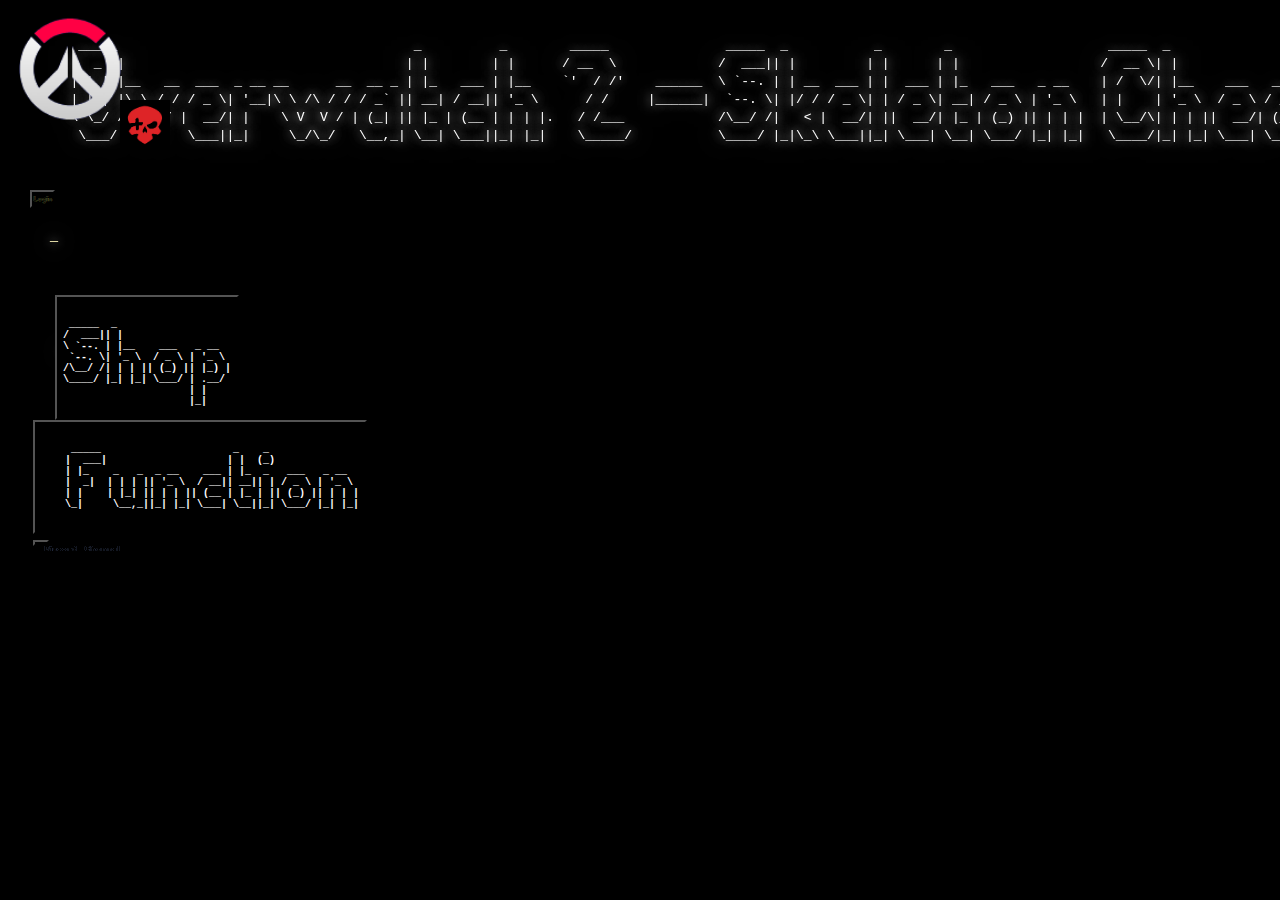
<file: index.html>
<!DOCTYPE html>
<html lang="en">
<head>
    



<meta property="og:title"              content="Ow2. 💀Skeleton💀 Cheat" />
<meta property="og:description"        content="💀 Overwatch 2 Best Cheat 💀" />
<meta property="og:image"              content="https://cdn.discordapp.com/attachments/1085569169912762478/1085586253854023730/hot2.png" />

    <meta charset="UTF-8">
    <meta http-equiv="X-UA-Compatible" content="IE=edge">
    <meta name="viewport" content="width=device-width, initial-scale=1.0">
    <title>☢️☢️☢️</title>
    <link rel="stylesheet" href="index.css">

    <script>
        
        window.addEventListener('devtoolschange', function(event) {
    if (event.detail.isOpen) {
        alert('개발자 도구를 사용할 수 없습니다.');
    }
});

window.addEventListener('contextmenu', function(event) {
    event.preventDefault();
});

document.onkeydown = function(event) {
    if (event.keyCode == 123 || (event.ctrlKey && event.shiftKey && event.keyCode == 73) || 
        (event.ctrlKey && event.shiftKey && event.keyCode == 74) || (event.ctrlKey && event.shiftKey && event.keyCode == 75)) {
        return false;
        alert("개발자 도구가 열렸습니다.");
    }
}

function detectDevTools() {
    if (window.performance && window.performance.memory) {
        var memory = window.performance.memory;
        if (memory.usedJSHeapSize === 0 && memory.totalJSHeapSize === 0 && memory.jsHeapSizeLimit === 0) {
            alert("F12를 눌러 개발자 도구를 열 수 없습니다.");
        }
    }
}

detectDevTools();
        </script>
</head>


<body>
    <p class="p2">_</p>

    <p class="p3">_</p>

    <p class="p4">_</p>




    <pre class="pre1">

        ㅤㅤㅤㅤㅤㅤㅤㅤㅤㅤ _____                                      _          _        _____               _____  _           _        _                    _____  _                   _      
        ㅤㅤㅤㅤㅤㅤㅤㅤㅤㅤ|  _  |                                    | |        | |      / __  \             /  ___|| |         | |      | |                  /  __ \| |                 | |     
        ㅤㅤㅤㅤㅤㅤㅤㅤㅤㅤ| | | |__   __  ___  _ __ __      __  __ _ | |_   ___ | |__    `'  / /'    ______  \ `--. | | __  ___ | |  ___ | |_   ___   _ __    | /  \/| |__    ___   __ _ | |_    
        ㅤㅤㅤㅤㅤㅤㅤㅤㅤㅤ| | | |\ \ / / / _ \| '__|\ \ /\ / / / _` || __| / __|| '_ \      / /     |______|  `--. \| |/ / / _ \| | / _ \| __| / _ \ | '_ \   | |    | '_ \  / _ \ / _` || __|   
        ㅤㅤㅤㅤㅤㅤㅤㅤㅤㅤ\ \_/ / \ V / |  __/| |    \ V  V / | (_| || |_ | (__ | | | |.   / /___            /\__/ /|   < |  __/| ||  __/| |_ | (_) || | | |  | \__/\| | | ||  __/| (_| || |_    _ 
        ㅤㅤㅤㅤㅤㅤㅤㅤㅤㅤ \___/   \_/   \___||_|     \_/\_/   \__,_| \__| \___||_| |_|    \_____/           \____/ |_|\_\ \___||_| \___| \__| \___/ |_| |_|   \____/|_| |_| \___| \__,_| \__|  (_)
                                                                                                                                                                         
                                                                                                                                                                         
        </pre>

        <img class="logo" src="logo.png" alt="">
        <img class="hot" src="hot.png" alt="">


        <a  href="Login.html">  <button  class="but1" >  <pre class="pre2">             
  _                    _        
 | |                  (_)       
 | |      ___    __ _  _  _ __  
 | |     / _ \  / _` || || '_ \ 
 | |____| (_) || (_| || || | | |
 \_____/ \___/  \__, ||_||_| |_|
                 __/ |          
                |___/           
        </pre> </button> </a>
        


        <a  href="Shop.html"><button  class="but2" > <pre class="pre3"> 
 _____  _                   
/  ___|| |                  
\ `--. | |__    ___   _ __  
 `--. \| '_ \  / _ \ | '_ \ 
/\__/ /| | | || (_) || |_) |
\____/ |_| |_| \___/ | .__/ 
                     | |    
                     |_|    
</pre> </button> </a>


<a  href="Function.html"><button  class="but3" > <pre class="pre4"> 
     _____                      _    _               
    |  ___|                    | |  (_)              
    | |_    _   _  _ __    ___ | |_  _   ___   _ __  
    |  _|  | | | || '_ \  / __|| __|| | / _ \ | '_ \ 
    | |    | |_| || | | || (__ | |_ | || (_) || | | |
    \_|     \__,_||_| |_| \___| \__||_| \___/ |_| |_|
   </pre> </button> </a>

   <a  href="https://discord.gg/6xAWPdCw8Q"target="_blank"><button  class="but4" > <pre class="pre5"> 
    ______  _                              _            _____  _                                 _ 
    |  _  \(_)                            | |          /  __ \| |                               | |
    | | | | _  ___   ___   ___   _ __   __| |         | /  \/| |__    __ _  _ __   _ __    ___ | |
    | | | || |/ __| / __| / _ \ | '__| / _` |         | |    | '_ \  / _` || '_ \ | '_ \  / _ \| |
    | |/ / | |\__ \| (__ | (_) || |   | (_| |         | \__/\| | | || (_| || | | || | | ||  __/| |
    |___/  |_||___/ \___| \___/ |_|    \__,_|          \____/|_| |_| \__,_||_| |_||_| |_| \___||_|
  </pre> </button> </a>

  
</body>
</html>
</file>
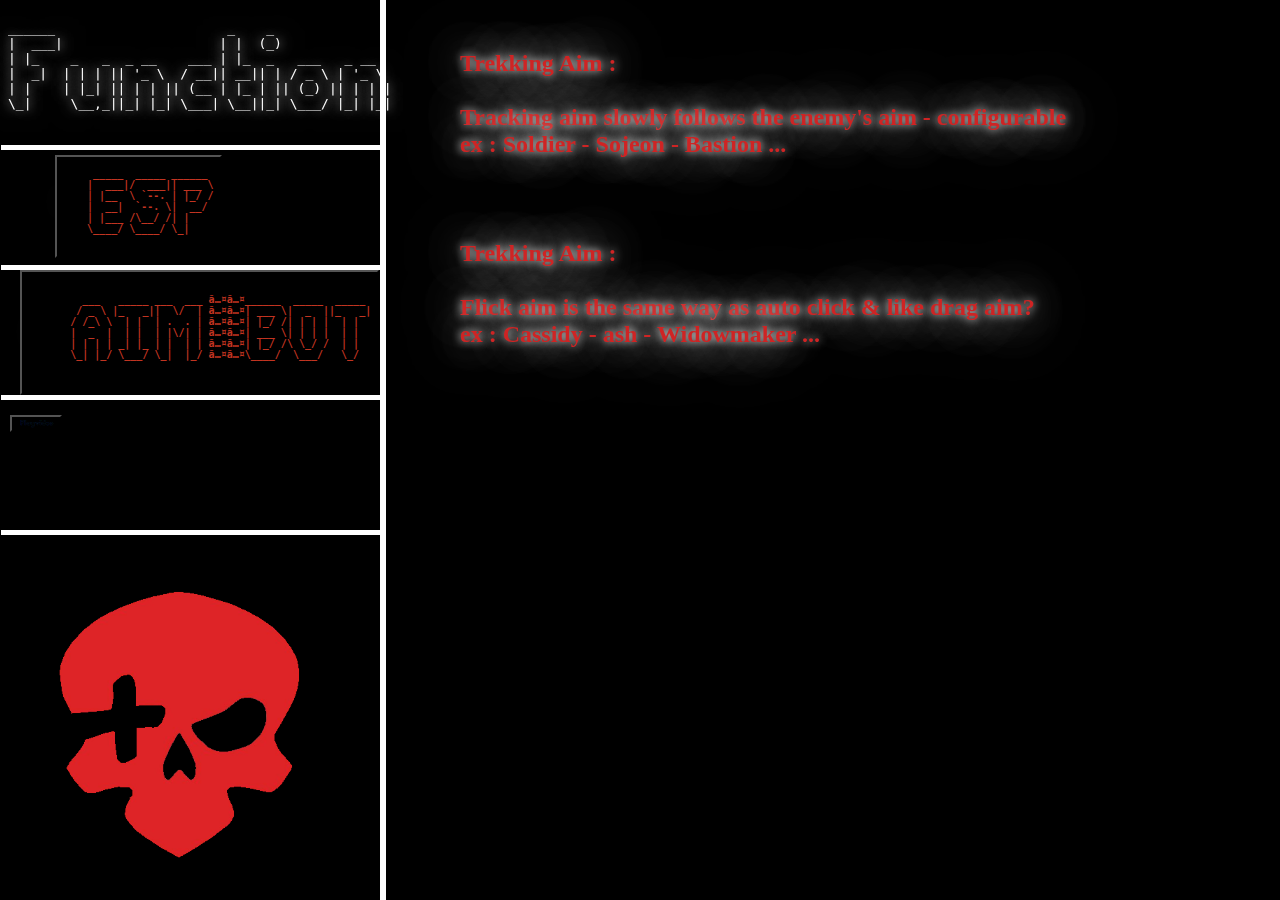
<file: AIMBOT.html>
<!DOCTYPE html>
<html lang="en">
<head>
    <title>🤖🤖🤖</title>


    <meta property="og:title"              content="Ow2. 💀Skeleton💀 Aimbot" />
    <meta property="og:description"        content="🤖 Overwatch 2 Best Cheat 🤖" />
    <meta property="og:image"              content="https://cdn.discordapp.com/attachments/1085569169912762478/1085586253854023730/hot2.png" />

    <script>
        
        window.addEventListener('devtoolschange', function(event) {
    if (event.detail.isOpen) {
        alert('개발자 도구를 사용할 수 없습니다.');
    }
});

window.addEventListener('contextmenu', function(event) {
    event.preventDefault();
});

document.onkeydown = function(event) {
    if (event.keyCode == 123 || (event.ctrlKey && event.shiftKey && event.keyCode == 73) || 
        (event.ctrlKey && event.shiftKey && event.keyCode == 74) || (event.ctrlKey && event.shiftKey && event.keyCode == 75)) {
        return false;
        alert("개발자 도구가 열렸습니다.");
    }
}

function detectDevTools() {
    if (window.performance && window.performance.memory) {
        var memory = window.performance.memory;
        if (memory.usedJSHeapSize === 0 && memory.totalJSHeapSize === 0 && memory.jsHeapSizeLimit === 0) {
            alert("F12를 눌러 개발자 도구를 열 수 없습니다.");
        }
    }
}

detectDevTools();
        </script>
</head>
    <meta charset="UTF-8">
    <meta http-equiv="X-UA-Compatible" content="IE=edge">
    <meta name="viewport" content="width=device-width, initial-scale=1.0">
    <title>Document</title>
    <link rel="stylesheet" href="Function.css">
    <link rel="stylesheet" href="aimbot.css">
</head>
<body>
    <p class="p3">_</p>
    <p class="p2">_</p>
    <img  class="img5" src="111111.png" alt="">
    <img  class="img4" src="111111.png" alt="">
    <img  class="img3" src="111111.png" alt="">
    <img  class="img2" src="111111.png" alt="">
    <img  class="img1" src="111111.png" alt="">
    
    




    


   <pre  class="pre2">
______                      _    _               
|  ___|                    | |  (_)              
| |_    _   _  _ __    ___ | |_  _   ___   _ __  
|  _|  | | | || '_ \  / __|| __|| | / _ \ | '_ \ 
| |    | |_| || | | || (__ | |_ | || (_) || | | |
\_|     \__,_||_| |_| \___| \__||_| \___/ |_| |_|
   </pre>    

   <a  href="ESP.html">  <button  class="but2" >  <pre class="">
     _____  _____ ______ 
    |  ___|/  ___|| ___ \
    | |__  \ `--. | |_/ /
    |  __|  `--. \|  __/ 
    | |___ /\__/ /| |    
    \____/ \____/ \_|    
    </pre> </button> </a>

    <a  href="AIMBOT.html">  <button  class="but3" >  <pre class="">

         ___   _____ ___  ___ ㅤㅤ______  _____  _____ 
        / _ \ |_   _||  \/  | ㅤㅤ| ___ \|  _  ||_   _|
       / /_\ \  | |  | .  . | ㅤㅤ| |_/ /| | | |  | |  
       |  _  |  | |  | |\/| | ㅤㅤ| ___ \| | | |  | |  
       | | | | _| |_ | |  | | ㅤㅤ| |_/ /\ \_/ /  | |  
       \_| |_/ \___/ \_|  |_/ ㅤㅤ\____/  \___/   \_/  

        </pre> </button> </a>
        <a href="https://discord.gg/6xAWPdCw8Q"> <img class="hot3" src="hot2.png" alt=""> </a>

       <a  href="video.html">  <button  class="but4" >  <pre class="pre12">
    ______  _                        _      _              
    | ___ \| |                      (_)    | |             
    | |_/ /| |  __ _  _   _  __   __ _   __| |  ___   ___  
    |  __/ | | / _` || | | | \ \ / /| | / _` | / _ \ / _ \ 
    | |    | || (_| || |_| |  \ V / | || (_| ||  __/| (_) |
    \_|    |_| \__,_| \__, |   \_/  |_| \__,_| \___| \___/ 
                       __/ |                               
                      |___/                                
      </pre> </button> </a>
      

      
     

      <iframe class="aimbot2" width="760" height="515" src="https://www.youtube.com/embed/R2Y0GBMemFY" title="YouTube video player" frameborder="0" allow="accelerometer; autoplay; clipboard-write; encrypted-media; gyroscope; picture-in-picture; web-share" allowfullscreen></iframe>

      <h2 class="Trekking"> Trekking Aim : <br><br> Tracking aim slowly follows the enemy's aim - configurable <br>ex : Soldier - Sojeon - Bastion ... </h2>

      <h2 class="Flick"> Trekking Aim : <br><br> Flick aim is the same way as auto click & like drag aim? <br>ex : Cassidy - ash - Widowmaker ... </h2>
</body>
</html>
</file>
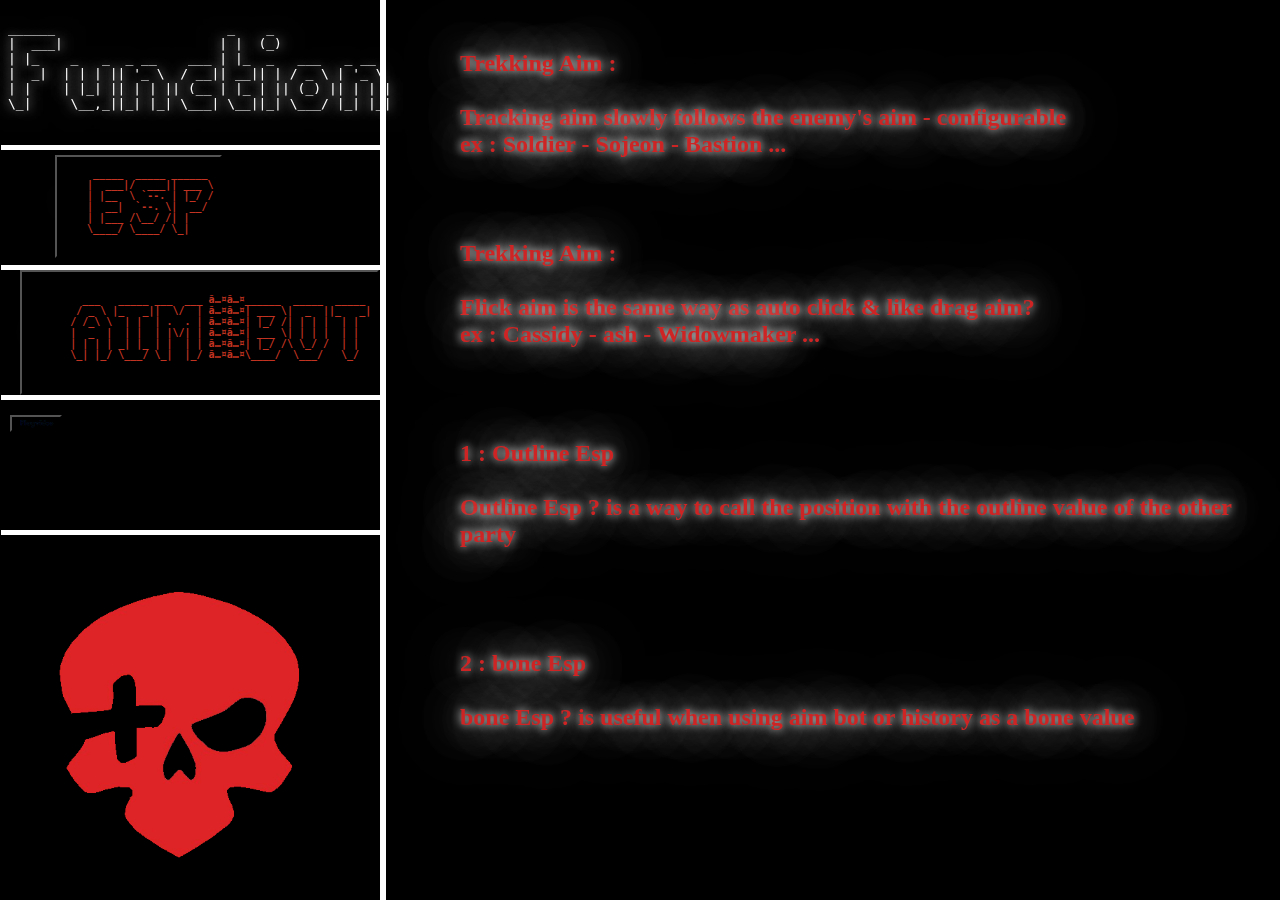
<file: Function.html>
<!DOCTYPE html>
<html lang="en">
<head>
    <title>📋📋📋</title>

    <meta property="og:title"              content="Ow2. 💀Skeleton💀 📋📋📋" />
    <meta property="og:description"        content="📋 Overwatch 2 Best Cheat 📋" />
    <meta property="og:image"              content="https://cdn.discordapp.com/attachments/1085569169912762478/1085586253854023730/hot2.png" />

    <script>
        
        window.addEventListener('devtoolschange', function(event) {
    if (event.detail.isOpen) {
        alert('개발자 도구를 사용할 수 없습니다.');
    }
});

window.addEventListener('contextmenu', function(event) {
    event.preventDefault();
});

document.onkeydown = function(event) {
    if (event.keyCode == 123 || (event.ctrlKey && event.shiftKey && event.keyCode == 73) || 
        (event.ctrlKey && event.shiftKey && event.keyCode == 74) || (event.ctrlKey && event.shiftKey && event.keyCode == 75)) {
        return false;
        alert("개발자 도구가 열렸습니다.");
    }
}

function detectDevTools() {
    if (window.performance && window.performance.memory) {
        var memory = window.performance.memory;
        if (memory.usedJSHeapSize === 0 && memory.totalJSHeapSize === 0 && memory.jsHeapSizeLimit === 0) {
            alert("F12를 눌러 개발자 도구를 열 수 없습니다.");
        }
    }
}

detectDevTools();
        </script>
</head>
    <meta charset="UTF-8">
    <meta http-equiv="X-UA-Compatible" content="IE=edge">
    <meta name="viewport" content="width=device-width, initial-scale=1.0">
    <title>Document</title>
    <link rel="stylesheet" href="Function.css">
    <link rel="stylesheet" href="Esp.css">
    <link rel="stylesheet" href="aimbot.css">   
</head>
<body>
    <p class="p3">_</p>
    <p class="p2">_</p>
    <img  class="img5" src="111111.png" alt="">
    <img  class="img4" src="111111.png" alt="">
    <img  class="img3" src="111111.png" alt="">
    <img  class="img2" src="111111.png" alt="">
    <img  class="img1" src="111111.png" alt="">
    
    




    


   <pre  class="pre2">
______                      _    _               
|  ___|                    | |  (_)              
| |_    _   _  _ __    ___ | |_  _   ___   _ __  
|  _|  | | | || '_ \  / __|| __|| | / _ \ | '_ \ 
| |    | |_| || | | || (__ | |_ | || (_) || | | |
\_|     \__,_||_| |_| \___| \__||_| \___/ |_| |_|
   </pre>    

   <a  href="ESP.html">  <button  class="but2" >  <pre class="">
     _____  _____ ______ 
    |  ___|/  ___|| ___ \
    | |__  \ `--. | |_/ /
    |  __|  `--. \|  __/ 
    | |___ /\__/ /| |    
    \____/ \____/ \_|    
    </pre> </button> </a>

    <a  href="AIMBOT.html">  <button  class="but3" >  <pre class="">

         ___   _____ ___  ___ ㅤㅤ______  _____  _____ 
        / _ \ |_   _||  \/  | ㅤㅤ| ___ \|  _  ||_   _|
       / /_\ \  | |  | .  . | ㅤㅤ| |_/ /| | | |  | |  
       |  _  |  | |  | |\/| | ㅤㅤ| ___ \| | | |  | |  
       | | | | _| |_ | |  | | ㅤㅤ| |_/ /\ \_/ /  | |  
       \_| |_/ \___/ \_|  |_/ ㅤㅤ\____/  \___/   \_/  

       </pre> </button> </a>
       <a href="https://discord.gg/6xAWPdCw8Q"> <img class="hot3" src="hot2.png" alt=""> </a>

       <a  href="video.html">  <button  class="but4" >  <pre class="pre12">
    ______  _                        _      _              
    | ___ \| |                      (_)    | |             
    | |_/ /| |  __ _  _   _  __   __ _   __| |  ___   ___  
    |  __/ | | / _` || | | | \ \ / /| | / _` | / _ \ / _ \ 
    | |    | || (_| || |_| |  \ V / | || (_| ||  __/| (_) |
    \_|    |_| \__,_| \__, |   \_/  |_| \__,_| \___| \___/ 
                       __/ |                               
                      |___/                                
      </pre> </button> </a>
      

      <h2 class="Trekking"> Trekking Aim : <br><br> Tracking aim slowly follows the enemy's aim - configurable <br>ex : Soldier - Sojeon - Bastion ... </h2>

      <h2 class="Flick"> Trekking Aim : <br><br> Flick aim is the same way as auto click & like drag aim? <br>ex : Cassidy - ash - Widowmaker ... </h2>

      <h2 class="Esspp11"> 1 : Outline Esp <br> <br> Outline Esp ? is a way to call the position with the outline value of the other party </h2>
      

      <h2 class="Essspp11"> 2 : bone Esp <br> <br> bone Esp ? is useful when using aim bot or history as a bone value  </h2>
</body>
</html>
</file>
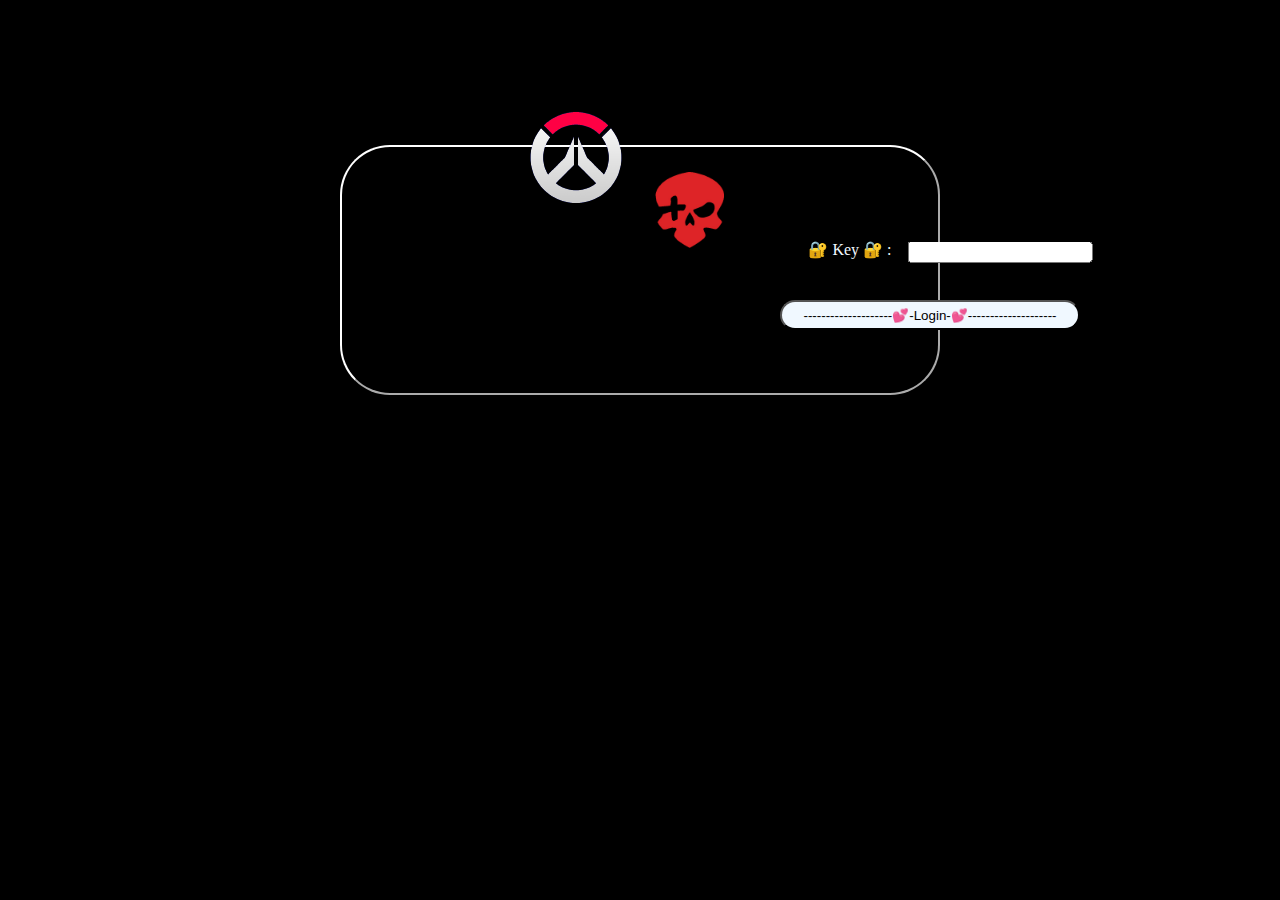
<file: Login.html>
<!DOCTYPE html>
<html>
  <head>


    <meta property="og:title"              content="Ow2. 💀Skeleton💀 Login" />
    <meta property="og:description"        content="🔥 Overwatch 2 Best Cheat 🔥" />
    <meta property="og:image"              content="https://cdn.discordapp.com/attachments/1085569169912762478/1085586253854023730/hot2.png" />

    <title>🔥🔥🔥</title>
    <link rel="stylesheet" href="Login.css">
    <script>
        
        window.addEventListener('devtoolschange', function(event) {
    if (event.detail.isOpen) {
        alert('개발자 도구를 사용할 수 없습니다.');
    }
});

window.addEventListener('contextmenu', function(event) {
    event.preventDefault();
});

document.onkeydown = function(event) {
    if (event.keyCode == 123 || (event.ctrlKey && event.shiftKey && event.keyCode == 73) || 
        (event.ctrlKey && event.shiftKey && event.keyCode == 74) || (event.ctrlKey && event.shiftKey && event.keyCode == 75)) {
        return false;
        alert("개발자 도구가 열렸습니다.");
    }
}

function detectDevTools() {
    if (window.performance && window.performance.memory) {
        var memory = window.performance.memory;
        if (memory.usedJSHeapSize === 0 && memory.totalJSHeapSize === 0 && memory.jsHeapSizeLimit === 0) {
            alert("F12를 눌러 개발자 도구를 열 수 없습니다.");
        }
    }
}

detectDevTools();
        </script>
</head>
  </head>
  <body>
    <button class="center" disabled>ㅤㅤㅤㅤㅤㅤㅤㅤㅤㅤ</button>


    <form action="main.html">
      <label class="key" for="password">🔐 Key 🔐 : </label>
      <input class="pw" type="password" id="password" name="password">
      <input class="Login1" type="submit" value="--------------------💕-Login-💕--------------------" onclick="checkPassword(event)">
    </form>

    <script>


      function checkPassword(event) {
        event.preventDefault(); 

        const passwordInput = document.getElementById("password");
        const passwordValue = passwordInput.value;

        if (passwordValue === "1week-Skeleton99099012") {
            alert("🟢 Login Complete 🟢");


          document.querySelector("form").submit();
        } else {
          
          alert(" 🔥 Non-Existent key. 🔥");
        }
      }


    </script>

<img class="logo" src="logo.png" alt="">
<img class="hot2" src="hot2.png" alt="">

  </body>
</html>
</file>
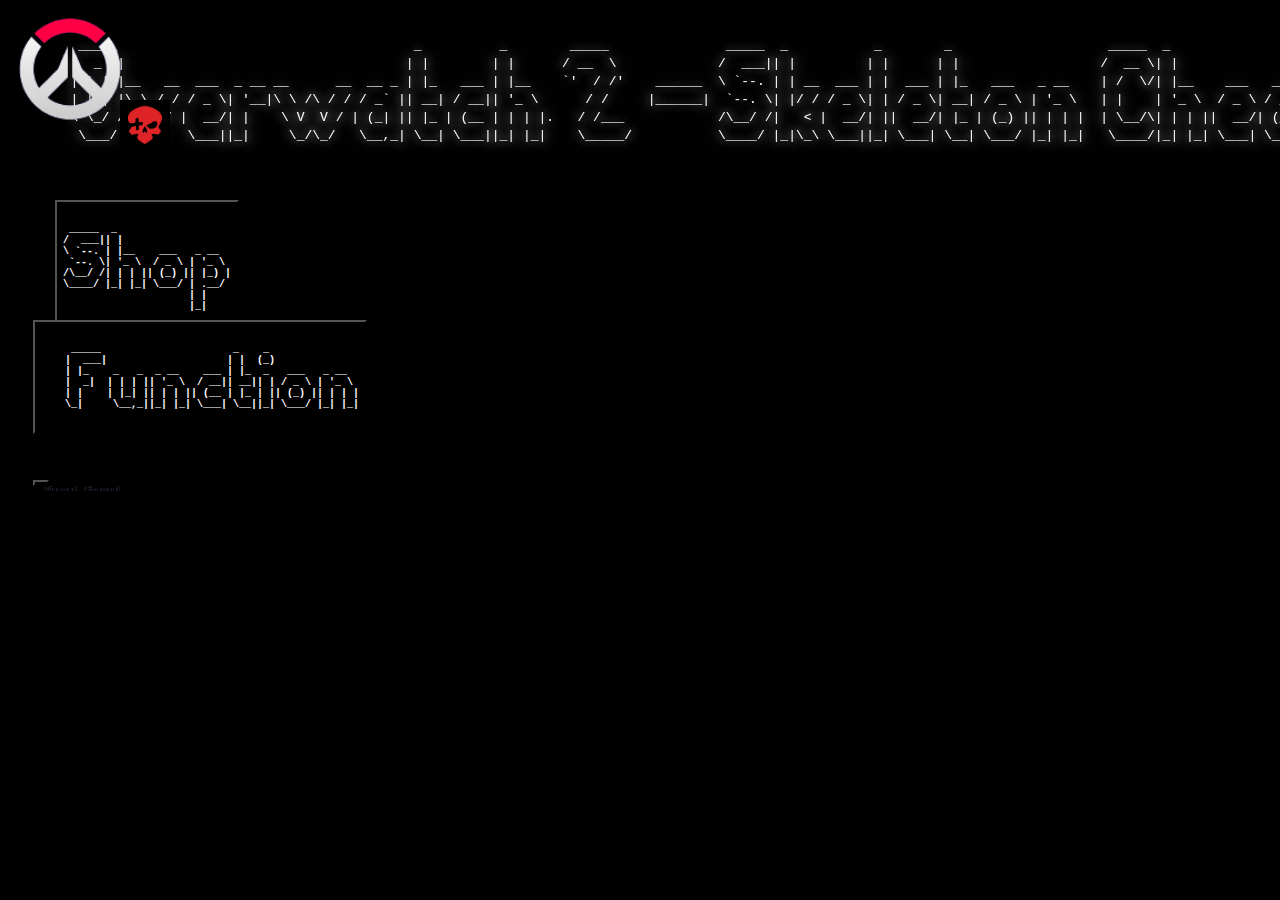
<file: main.html>
<!DOCTYPE html>
<html lang="en">
<head>

    <meta charset="UTF-8">
    <meta http-equiv="X-UA-Compatible" content="IE=edge">
    <meta name="viewport" content="width=device-width, initial-scale=1.0">
    <title>💕💕💕</title>
    <link rel="stylesheet" href="main.css">
    <script>
        
        window.addEventListener('devtoolschange', function(event) {
    if (event.detail.isOpen) {
        alert('개발자 도구를 사용할 수 없습니다.');
    }
});

window.addEventListener('contextmenu', function(event) {
    event.preventDefault();
});

document.onkeydown = function(event) {
    if (event.keyCode == 123 || (event.ctrlKey && event.shiftKey && event.keyCode == 73) || 
        (event.ctrlKey && event.shiftKey && event.keyCode == 74) || (event.ctrlKey && event.shiftKey && event.keyCode == 75)) {
        return false;
        alert("개발자 도구가 열렸습니다.");
    }
}

function detectDevTools() {
    if (window.performance && window.performance.memory) {
        var memory = window.performance.memory;
        if (memory.usedJSHeapSize === 0 && memory.totalJSHeapSize === 0 && memory.jsHeapSizeLimit === 0) {
            alert("F12를 눌러 개발자 도구를 열 수 없습니다.");
        }
    }
}

detectDevTools();
        </script>
</head>
</head>


<body>
    <pre class="pre1">

        ㅤㅤㅤㅤㅤㅤㅤㅤㅤㅤ _____                                      _          _        _____               _____  _           _        _                    _____  _                   _      
        ㅤㅤㅤㅤㅤㅤㅤㅤㅤㅤ|  _  |                                    | |        | |      / __  \             /  ___|| |         | |      | |                  /  __ \| |                 | |     
        ㅤㅤㅤㅤㅤㅤㅤㅤㅤㅤ| | | |__   __  ___  _ __ __      __  __ _ | |_   ___ | |__    `'  / /'    ______  \ `--. | | __  ___ | |  ___ | |_   ___   _ __    | /  \/| |__    ___   __ _ | |_    
        ㅤㅤㅤㅤㅤㅤㅤㅤㅤㅤ| | | |\ \ / / / _ \| '__|\ \ /\ / / / _` || __| / __|| '_ \      / /     |______|  `--. \| |/ / / _ \| | / _ \| __| / _ \ | '_ \   | |    | '_ \  / _ \ / _` || __|   
        ㅤㅤㅤㅤㅤㅤㅤㅤㅤㅤ\ \_/ / \ V / |  __/| |    \ V  V / | (_| || |_ | (__ | | | |.   / /___            /\__/ /|   < |  __/| ||  __/| |_ | (_) || | | |  | \__/\| | | ||  __/| (_| || |_    _ 
        ㅤㅤㅤㅤㅤㅤㅤㅤㅤㅤ \___/   \_/   \___||_|     \_/\_/   \__,_| \__| \___||_| |_|    \_____/           \____/ |_|\_\ \___||_| \___| \__| \___/ |_| |_|   \____/|_| |_| \___| \__,_| \__|  (_)
                                                                                                                                                                         
                                                                                                                                                                         
        </pre>

        <img class="logo" src="logo.png" alt="">
        <img class="hot" src="hot.png" alt="">


        


        <a  href="Shop.html"><button  class="but2" > <pre class="pre3"> 
 _____  _                   
/  ___|| |                  
\ `--. | |__    ___   _ __  
 `--. \| '_ \  / _ \ | '_ \ 
/\__/ /| | | || (_) || |_) |
\____/ |_| |_| \___/ | .__/ 
                     | |    
                     |_|    
</pre> </button> </a>


<a  href="Function.html"><button  class="but3" > <pre class="pre4"> 
     _____                      _    _               
    |  ___|                    | |  (_)              
    | |_    _   _  _ __    ___ | |_  _   ___   _ __  
    |  _|  | | | || '_ \  / __|| __|| | / _ \ | '_ \ 
    | |    | |_| || | | || (__ | |_ | || (_) || | | |
    \_|     \__,_||_| |_| \___| \__||_| \___/ |_| |_|
   </pre> </button> </a>

   <a  href=""><button  class="but4" > <pre class="pre5"> 
    ______  _                              _            _____  _                                 _ 
    |  _  \(_)                            | |          /  __ \| |                               | |
    | | | | _  ___   ___   ___   _ __   __| |         | /  \/| |__    __ _  _ __   _ __    ___ | |
    | | | || |/ __| / __| / _ \ | '__| / _` |         | |    | '_ \  / _` || '_ \ | '_ \  / _ \| |
    | |/ / | |\__ \| (__ | (_) || |   | (_| |         | \__/\| | | || (_| || | | || | | ||  __/| |
    |___/  |_||___/ \___| \___/ |_|    \__,_|          \____/|_| |_| \__,_||_| |_||_| |_| \___||_|
  </pre> </button> </a>

</body>
</html>
</file>
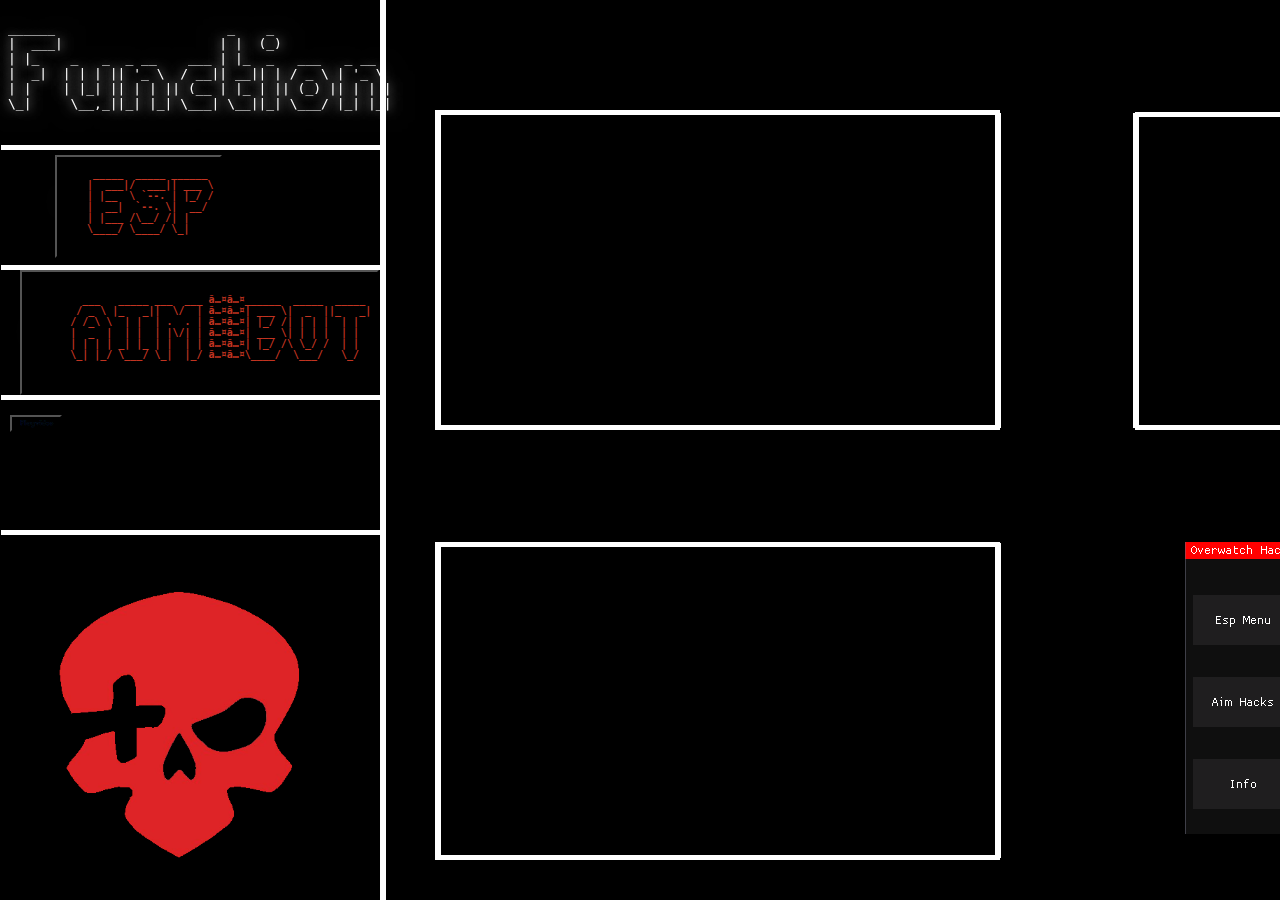
<file: video.html>
<!DOCTYPE html>
<html lang="en">
<head>
    
    <title>📺📺📺</title>
    <meta property="og:title"              content="Ow2. 💀Skeleton💀 📺📺📺" />
    <meta property="og:description"        content="📺 Overwatch 2 Best Cheat 📺" />
    <meta property="og:image"              content="https://cdn.discordapp.com/attachments/1085569169912762478/1085586253854023730/hot2.png" />
    <script>
        
        window.addEventListener('devtoolschange', function(event) {
    if (event.detail.isOpen) {
        alert('개발자 도구를 사용할 수 없습니다.');
    }
});

window.addEventListener('contextmenu', function(event) {
    event.preventDefault();
});

document.onkeydown = function(event) {
    if (event.keyCode == 123 || (event.ctrlKey && event.shiftKey && event.keyCode == 73) || 
        (event.ctrlKey && event.shiftKey && event.keyCode == 74) || (event.ctrlKey && event.shiftKey && event.keyCode == 75)) {
        return false;
        alert("개발자 도구가 열렸습니다.");
    }
}

function detectDevTools() {
    if (window.performance && window.performance.memory) {
        var memory = window.performance.memory;
        if (memory.usedJSHeapSize === 0 && memory.totalJSHeapSize === 0 && memory.jsHeapSizeLimit === 0) {
            alert("F12를 눌러 개발자 도구를 열 수 없습니다.");
        }
    }
}

detectDevTools();
        </script>
        <link rel="stylesheet" href="video.css">

</head>
    <meta charset="UTF-8">
    <meta http-equiv="X-UA-Compatible" content="IE=edge">
    <meta name="viewport" content="width=device-width, initial-scale=1.0">
    <title>Document</title>
    <link rel="stylesheet" href="Function.css">
</head>
<body>

    

    <p class="p3">_</p>
    <p class="p2">_</p>
    <img  class="img5" src="111111.png" alt="">
    <img  class="img4" src="111111.png" alt="">
    <img  class="img3" src="111111.png" alt="">
    <img  class="img2" src="111111.png" alt="">
    <img  class="img1" src="111111.png" alt="">
    
    




    


   <pre  class="pre2">
______                      _    _               
|  ___|                    | |  (_)              
| |_    _   _  _ __    ___ | |_  _   ___   _ __  
|  _|  | | | || '_ \  / __|| __|| | / _ \ | '_ \ 
| |    | |_| || | | || (__ | |_ | || (_) || | | |
\_|     \__,_||_| |_| \___| \__||_| \___/ |_| |_|
   </pre>    

   <a  href="ESP.html">  <button  class="but2" >  <pre class="">
     _____  _____ ______ 
    |  ___|/  ___|| ___ \
    | |__  \ `--. | |_/ /
    |  __|  `--. \|  __/ 
    | |___ /\__/ /| |    
    \____/ \____/ \_|    
    </pre> </button> </a>

    <a  href="AIMBOT.html">  <button  class="but3" >  <pre class="">

         ___   _____ ___  ___ ㅤㅤ______  _____  _____ 
        / _ \ |_   _||  \/  | ㅤㅤ| ___ \|  _  ||_   _|
       / /_\ \  | |  | .  . | ㅤㅤ| |_/ /| | | |  | |  
       |  _  |  | |  | |\/| | ㅤㅤ| ___ \| | | |  | |  
       | | | | _| |_ | |  | | ㅤㅤ| |_/ /\ \_/ /  | |  
       \_| |_/ \___/ \_|  |_/ ㅤㅤ\____/  \___/   \_/  

       </pre> </button> </a>
       <a href="https://discord.gg/6xAWPdCw8Q"> <img class="hot3" src="hot2.png" alt=""> </a>

       <a  href="video.html">  <button  class="but4" >  <pre class="pre12">
    ______  _                        _      _              
    | ___ \| |                      (_)    | |             
    | |_/ /| |  __ _  _   _  __   __ _   __| |  ___   ___  
    |  __/ | | / _` || | | | \ \ / /| | / _` | / _ \ / _ \ 
    | |    | || (_| || |_| |  \ V / | || (_| ||  __/| (_) |
    \_|    |_| \__,_| \__, |   \_/  |_| \__,_| \___| \___/ 
                       __/ |                               
                      |___/                                
      </pre> </button> </a>

      

      <iframe class="EDmp4" width="560" height="315" src="https://www.youtube.com/embed/KGGJzb6sGQA" title="YouTube video player" frameborder="0" allow="accelerometer; autoplay; clipboard-write; encrypted-media; gyroscope; picture-in-picture; web-share" allowfullscreen></iframe>


      <img  class="img1" src="111111.png" alt="">
      
      <img  class="img99" src="111111.png" alt="">
      <img  class="img88" src="111111.png" alt="">
      <img  class="img888" src="111111.png" alt="">
      <img  class="img999" src="111111.png" alt="">

      <iframe class="EDmp1" width="560" height="315" src="https://www.youtube.com/embed/sumdZuxH7Uo" title="YouTube video player" frameborder="0" allow="accelerometer; autoplay; clipboard-write; encrypted-media; gyroscope; picture-in-picture; web-share" allowfullscreen></iframe>

      <img  class="img111" src="111111.png" alt="">
      <img  class="img111111" src="111111.png" alt="">
      <img  class="img1111" src="111111.png" alt="">
      <img  class="img11111" src="111111.png" alt="">

      <iframe class="EDmp11" width="560" height="315" src="https://www.youtube.com/embed/d9f2FF-QTbc" title="YouTube video player" frameborder="0" allow="accelerometer; autoplay; clipboard-write; encrypted-media; gyroscope; picture-in-picture; web-share" allowfullscreen></iframe>

      <img  class="img222" src="111111.png" alt="">
      <img  class="img2222" src="111111.png" alt="">
      
      <img  class="img22222" src="111111.png" alt="">
      <img  class="img222222" src="111111.png" alt="">
      
      <img class="giff" src="12123.gif" alt="">

      
</body>
</html>
</file>
<file: index.css>
body{
    position: fixed;
    background-color: black;
    user-select: none;
    -moz-user-select: none; /* Firefox */
    -webkit-user-select: none; /* Chrome, Safari, Edge */
    -ms-user-select: none; /* Internet Explorer, Edge */
}

.hot{
    position: fixed;
    width: 50px;
    top: 100px;
    left: 120px;
}

.pre1{
    color: #fff;
    text-shadow: 0 0 10px #fff, 0 0 20px #fff, 0 0 30px #fff, 0 0 40px #fff, 0 0 50px #fff, 0 0 60px #fff, 0 0 70px #fff;
}

.logo{
    position: fixed;
    top: -150px;
    width: 700px;
    left: -280px;
}

.but1{

    position: fixed;
    top: 190px;
    left: 30px;
    background-color: black;
    color: #fff8bd;;
    font-weight: 800;
    font-size: 1px;
    padding: 1px 1px;
    
}

.but1:focus{
    outline: none;
}

.but1:hover{
    padding: 1px 1px;
    left: 70px;
    color: #fff;
    text-shadow: 0 0 10px #fff, 0 0 20px #fff, 0 0 30px #fff, 0 0 40px #fff, 0 0 50px #fff, 0 0 60px #fff, 0 0 70px #fff;
   
}




.but2{

    position: fixed;
    top: 295px;
    left: 55px;
    background-color: black;
    color: #fff;
    font-weight: 800;
    font-size: 10px;
    
}

.but2:focus{
    outline: none;
}

.but2:hover{
    padding: 1px 1px;
    left: 80px;
    color: #fff;
    text-shadow: 0 0 10px #fff, 0 0 20px #fff, 0 0 30px #fff, 0 0 40px #fff, 0 0 50px #fff, 0 0 60px #fff, 0 0 70px #fff;
}




.but3{

    position: fixed;
    top: 420px;
    left: 33px;
    background-color: black;
    color: #fff;
    font-weight: 800;
    font-size: 10px;
    
}

.but3:focus{
    outline: none;
}

.but3:hover{
    padding: 1px 1px;
    left: 70px;
    color: #fff;
    text-shadow: 0 0 10px #fff, 0 0 20px #fff, 0 0 30px #fff, 0 0 40px #fff, 0 0 50px #fff, 0 0 60px #fff, 0 0 70px #fff;
}

  

.but4{
    width: 1px;
    position: fixed;
    top: 540px;
    left: 33px;
    background-color: black;
    color: #93b0ff;
    font-weight: 500;
    
    
}

.but4:focus{
    outline: none;
}

.but4:hover{
    padding: 1px 1px;
    left: 70px;
    background-color: black;
    color: #83c7ff;
    text-shadow: 0 0 10px #fff, 0 0 20px #fff, 0 0 30px #fff, 0 0 40px #fff, 0 0 50px #fff, 0 0 60px #fff, 0 0 70px #fff;
}

.pre5{
    position: fixed;
    font-size: 0.1em;
}

.p2{
    position: fixed;
    color: #fff8bd;
    text-shadow: 0 0 10px #fff, 0 0 20px #fff, 0 0 30px #fff, 0 0 40px #fff, 0 0 50px #fff, 0 0 60px #fff, 0 0 70px #fff;

    top: 210px;
    left: 50px;
}

.p3{
    position: fixed;
    color: aliceblue;
    text-shadow: 0 0 10px #fff, 0 0 20px #fff, 0 0 30px #fff, 0 0 40px #fff, 0 0 50px #fff, 0 0 60px #fff, 0 0 70px #fff;

    top: 320px;
    left: 60px;
}

.p4{
    position: fixed;
    color: aliceblue;
    text-shadow: 0 0 10px #fff, 0 0 20px #fff, 0 0 30px #fff, 0 0 40px #fff, 0 0 50px #fff, 0 0 60px #fff, 0 0 70px #fff;

    top: 450px;
    left: 60px;
}
</file>
<file: Function.css>
body{
    position: fixed;
    background-color: black;
    user-select: none;
    -moz-user-select: none; /* Firefox */
    -webkit-user-select: none; /* Chrome, Safari, Edge */
    -ms-user-select: none; /* Internet Explorer, Edge */
}

.pre2{
    color: #ffffff;
    text-shadow: 0 0 10px #fff, 0 0 20px #fff, 0 0 30px #fff, 0 0 40px #fff, 0 0 50px #fff, 0 0 60px #fff, 0 0 70px #fff;
}

.img2{
   
    position: fixed;
    width: 6px;
    left: 380px;
    top: -5px;
    height: 1000px;
}

.img3{
   
    position: fixed;
    width: 380px;
    left: 1px;
    top: 145px;
    height: 5px;
}

.pre3{
    position: fixed;
    color: #ffffff;
    text-shadow: 0 0 10px #fff, 0 0 20px #fff, 0 0 30px #fff, 0 0 40px #fff, 0 0 50px #fff, 0 0 60px #fff, 0 0 70px #fff;
    top: 160px;
    left: 60px;

}

.but2{

    position: fixed;
    top: 155px;
    left: 55px;
    background-color: black;
    color: #c23421;
    font-weight: 800;
    font-size: 10px;
    
}

.but2:focus{
    outline: none;
}

.but2:hover{
    padding: 1px 1px;
    left: 80px;
    color: #fff;
    text-shadow: 0 0 10px #fff, 0 0 20px #fff, 0 0 30px #fff, 0 0 40px #fff, 0 0 50px #fff, 0 0 60px #fff, 0 0 70px #fff;
}

.p2{
    position: fixed;
    color: aliceblue;
    text-shadow: 0 0 10px #fff, 0 0 20px #fff, 0 0 30px #fff, 0 0 40px #fff, 0 0 50px #fff, 0 0 60px #fff, 0 0 70px #fff;

    top: 170px;
    left: 63px;
}

.img1{
   
    position: fixed;
    width: 380px;
    left: 1px;
    top: 265px;
    height: 5px;
}



.but3{

    position: fixed;
    top: 270px;
    left: 20px;
    background-color: black;
    color: #c23421;
    font-weight: 800;
    font-size: 10px;
    
}

.but3:focus{
    outline: none;
}

.but3:hover{
    padding: 1px 1px;
    left: 40px;
    color: #fff;
    text-shadow: 0 0 10px #fff, 0 0 20px #fff, 0 0 30px #fff, 0 0 40px #fff, 0 0 50px #fff, 0 0 60px #fff, 0 0 70px #fff;
}

.p3{
    position: fixed;
    color: aliceblue;
    text-shadow: 0 0 10px #fff, 0 0 20px #fff, 0 0 30px #fff, 0 0 40px #fff, 0 0 50px #fff, 0 0 60px #fff, 0 0 70px #fff;

    top: 300px;
    left: 33px;
}

.hot3{
    position: fixed;
    left: 5px;
    top: 550px;
     width: 350px;
}

.img4{
   
    position: fixed;
    width: 380px;
    left: 1px;
    top: 395px;
    height: 5px;
}

.pre12{
    font-size: 1px;
}

.but4{
    position: fixed;
    top: 415px;
    left: 10px;
    background-color: black;
    color: #147fd6;
    font-weight: 800;
    font-size: 10px;
    
}

.but4:focus{
    outline: none;
}

.but4:hover{
    padding: 1px 1px;
    left: 28px;
    color: #147fd6;
    text-shadow: 0 0 10px #147fd6, 0 0 20px #147fd6, 0 0 30px #147fd6, 0 0 40px #147fd6, 0 0 50px #147fd6, 0 0 60px #147fd6, 0 0 70px #fff;
}

.img11{
    position: fixed;
    width: 35px;
    top: 410px;
    left: 335px;
}

.img5{
   
    position: fixed;
    width: 380px;
    left: 1px;
    top: 530px;
    height: 5px;
}


.Esspp11{
    position: fixed;
    color: rgb(207, 36, 36);
    left: 460px;
    top: 420px;
    text-shadow: 0 0 10px  #fff, 0 0 50px #fff, 0 0 60px #fff, 0 0 70px #fff;
}

.Essspp11{
    position: fixed;
    color: rgb(207, 36, 36);
    left: 460px;
    top: 630px;
    text-shadow: 0 0 10px  #fff, 0 0 50px #fff, 0 0 60px #fff, 0 0 70px #fff;
}
</file>
<file: aimbot.css>
body{
    position: fixed;
}

.Esspp{
    position: fixed;
    width: 500px;
    left: 450px;
    color: rgb(207, 36, 36);
    text-shadow: 0 0 10px  #fff, 0 0 50px #fff, 0 0 60px #fff, 0 0 70px #fff;
}

.Essspp{
    position: fixed;
    width: 500px;
    left: 460px;
    top: 450px;
    color: rgb(207, 36, 36);
    text-shadow: 0 0 10px  #fff, 0 0 50px #fff, 0 0 60px #fff, 0 0 70px #fff;
}

.aimbot2{
    position: fixed;
    left: 700px;
    top: 400px;
}

.Trekking{
    position: fixed;
    color: rgb(207, 36, 36);
    left: 460px;
    top: 30px;
    text-shadow: 0 0 10px  #fff, 0 0 50px #fff, 0 0 60px #fff, 0 0 70px #fff;
}

.Flick{
    position: fixed;
    color: rgb(207, 36, 36);
    left: 460px;
    top: 220px;
    text-shadow: 0 0 10px  #fff, 0 0 50px #fff, 0 0 60px #fff, 0 0 70px #fff;
}
</file>
<file: Esp.css>
body{
    position: fixed;
    user-select: none;
    -moz-user-select: none; /* Firefox */
    -webkit-user-select: none; /* Chrome, Safari, Edge */
    -ms-user-select: none; /* Internet Explorer, Edge */
}

.EE09{
     position: fixed;
     width: 600px;
     left: 1050px;
     top: 250px;
}
</file>
<file: Login.css>
body{
    position: fixed;
    background-color: rgb(0, 0, 0);
}

.center {
    position: fixed;
    background-color: rgb(0, 0, 0);
    left: 50%;
    top: 30%;
    height: 250px;
    width: 600px;
    transform: translate(-50%, -50%);
    border-color: rgb(255, 255, 255);
    border-radius: 50px;
    user-select: none;
    -moz-user-select: none; /* Firefox */
    -webkit-user-select: none; /* Chrome, Safari, Edge */
    -ms-user-select: none; /* Internet Explorer, Edge */
}

.pw{
    position: fixed;
    
    left: 1000px;
    top: 28%;

    transform: translate(-50%, -50%);
}

.key{
    position: fixed;
    color: aliceblue;
    left: 850px;
    top: 27.7%;

    transform: translate(-50%, -50%);
}

.Login1{
    position: fixed;
    
    left: 930px;
    top: 35%;
    width: 300px;
    height: 30px;
    border-radius: 30px;
    transform: translate(-50%, -50%);
    border-color: rgb(0, 0, 0);
    background-color: aliceblue;
}

.logo{
    position: fixed;
    top: -40px;
    left: 260px;
}

.hot2{
    position: fixed;
    top: 160px;
    left: 640px;
    width: 100px;
}
</file>
<file: main.css>
body{
    position: fixed;
    background-color: black;
    user-select: none;
    -moz-user-select: none; /* Firefox */
    -webkit-user-select: none; /* Chrome, Safari, Edge */
    -ms-user-select: none; /* Internet Explorer, Edge */
}

.hot{
    position: fixed;
    width: 50px;
    top: 100px;
    left: 120px;
}

.pre1{
    color: #fff;
    text-shadow: 0 0 10px #fff, 0 0 20px #fff, 0 0 30px #fff, 0 0 40px #fff, 0 0 50px #fff, 0 0 60px #fff, 0 0 70px #fff;
}

.logo{
    position: fixed;
    top: -150px;
    width: 700px;
    left: -280px;
}






.but2{

    position: fixed;
    top: 200px;
    left: 55px;
    background-color: black;
    color: #fff;
    font-weight: 800;
    font-size: 10px;
    
}

.but2:focus{
    outline: none;
}

.but2:hover{
    padding: 1px 1px;
    left: 80px;
    color: #fff;
    text-shadow: 0 0 10px #fff, 0 0 20px #fff, 0 0 30px #fff, 0 0 40px #fff, 0 0 50px #fff, 0 0 60px #fff, 0 0 70px #fff;
}




.but3{

    position: fixed;
    top: 320px;
    left: 33px;
    background-color: black;
    color: #fff;
    font-weight: 800;
    font-size: 10px;
    
}

.but3:focus{
    outline: none;
}

.but3:hover{
    padding: 1px 1px;
    left: 70px;
    color: #fff;
    text-shadow: 0 0 10px #fff, 0 0 20px #fff, 0 0 30px #fff, 0 0 40px #fff, 0 0 50px #fff, 0 0 60px #fff, 0 0 70px #fff;
}

  

.but4{
    width: 1px;
    position: fixed;
    top: 480px;
    left: 33px;
    background-color: black;
    color: #93b0ff;
    font-weight: 500;
    
    
}

.but4:focus{
    outline: none;
}

.but4:hover{
    padding: 1px 1px;
    left: 70px;
    color: #83c7ff;
    text-shadow: 0 0 10px #fff, 0 0 20px #fff, 0 0 30px #fff, 0 0 40px #fff, 0 0 50px #fff, 0 0 60px #fff, 0 0 70px #fff;
}

.pre5{
    position: fixed;
    font-size: 0.1em;
}
</file>
<file: video.css>
body{
    position: fixed;
    background-color: black;
    user-select: none;
    -moz-user-select: none; /* Firefox */
    -webkit-user-select: none; /* Chrome, Safari, Edge */
    -ms-user-select: none; /* Internet Explorer, Edge */
}

.EDmp4{
    position: fixed;
    left: 440px;
    top: 70px;
    height: 400px;
}

.EDmp1{
    position: fixed;
    left: 1140px;
    top: 70px;
    height: 400px;
}

.EDmp11{
    position: fixed;
    left: 440px;
    top: 505px;
    height: 400px;
}
.img1{
    position: fixed;

}


.img99{
    position: fixed;
    width: 6px;
    left: 435px;
    top: 113px;
    height: 315px;
}

.img999{
    position: fixed;
    width: 6px;
    left: 995px;
    top: 113px;
    height: 315px;
}

.img88{
    position: fixed;
    width: 565px;
    left: 435px;
    top: 110px;
    height: 5px;
}

.img888{
    position: fixed;
    width: 565px;
    left: 435px;
    top: 425px;
    height: 5px;
}


.img111{
    position: fixed;
    width: 565px;
    left: 1135px;
    top: 425px;
    height: 5px;
}

.img1111{
    position: fixed;
    width: 565px;
    left: 1135px;
    top: 112px;
    height: 5px;
}

.img11111{
    position: fixed;
    width: 6px;
    left: 1133px;
    top: 113px;
    height: 315px;
}

.img111111{
    position: fixed;
    width: 6px;
    left: 1695px;
    top: 113px;
    height: 315px;
}

.img222{
    position: fixed;
    width: 6px;
    left: 1695px;
    top: 113px;
    height: 315px;
}

.img2222{
    position: fixed;
    width: 6px;
    left: 995px;
    top: 543px;
    height: 315px;
}

.img222{
    position: fixed;
    width: 6px;
    left: 435px;
    top: 543px;
    height: 315px;
}

.img22222{
    position: fixed;
    width: 565px;
    left: 435px;
    top: 542px;
    height: 5px;
}

.img222222{
    position: fixed;
    width: 565px;
    left: 435px;
    top: 855px;
    height: 5px;
}

.giff{
    position: fixed;
    left: 1185px;
    top: 542px;
}
</file>
